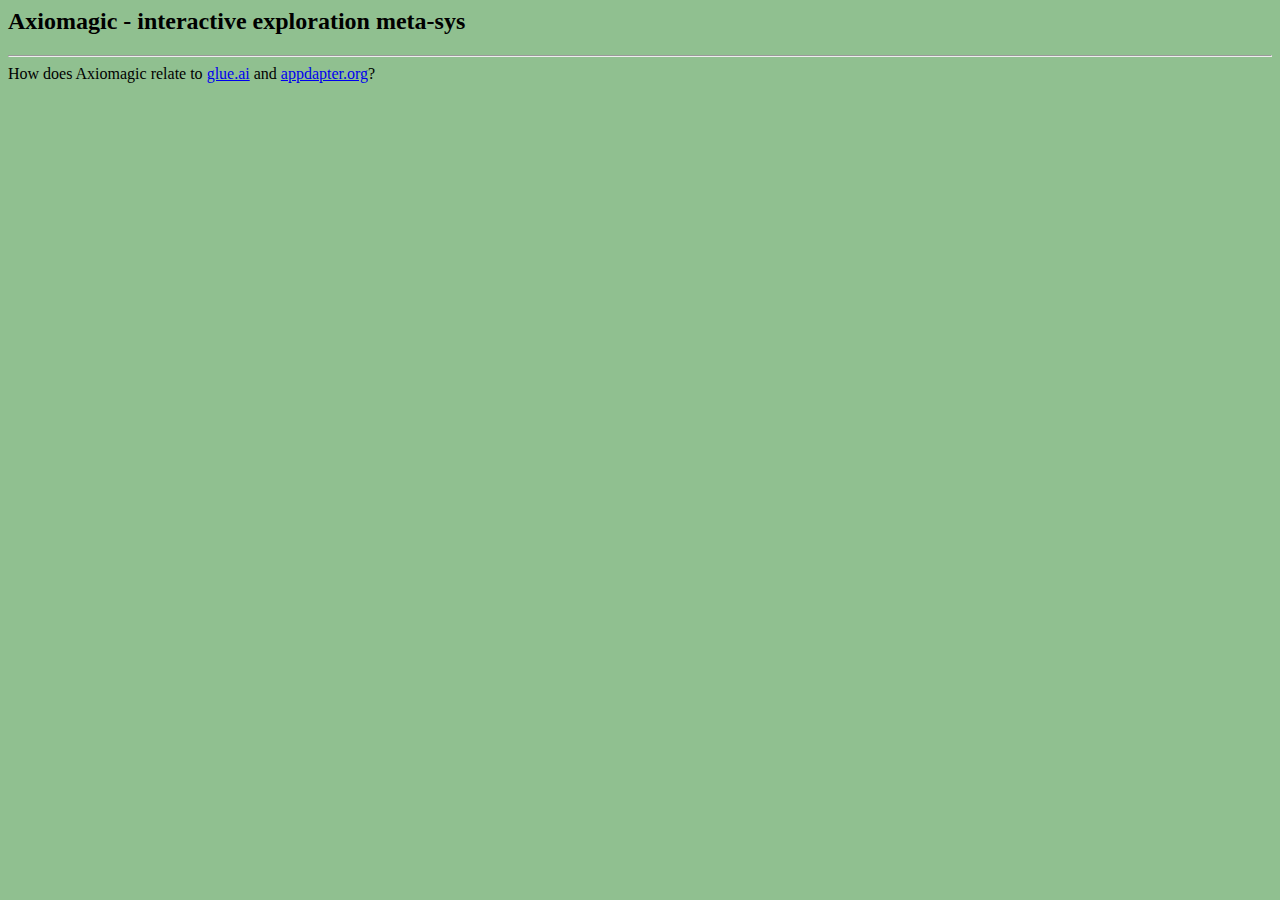
<file: docs/axio_dummy.html>
<html>
<head>
<title>Axiomagic - interactive exploration meta-sys</title>
<link href="dummy_styles.css" rel="stylesheet" type="text/css"/>

</head>
<body>
<h2>Axiomagic - interactive exploration meta-sys</h2>
<hr/>
<div>
<span>How does Axiomagic relate to <a href="http://www.glue.ai">glue.ai</a> and <a href="http://www.appdapter.org">appdapter.org</a>?</span>
</div>
</body>
</html>
</file>
<file: docs/dummy_styles.css>
body {
	background: #90C090;
	color: #000000;
}

#page-heading {
	font-size: 20;
}
#navigationBlock ul li {
  list-style: none;
  display: inline;
}

#navigationBlock ul li a {
  /* background: #70a070; */

  border: 1px solid #808080;
  /* border-bottom: none; */
  margin-left: 1px;
  padding: 3px 6px;
  text-decoration: none;
  font-weight: bold;
  font-family: arial;  
}

#navigationBlock ul li a#navCurrent {
  background: #60C060;    
}

#navigationBlock ul li a:hover {
  background: #007000 !important;
  border-color: #00ff00;
  color: #00ff00;   
}
</file>
